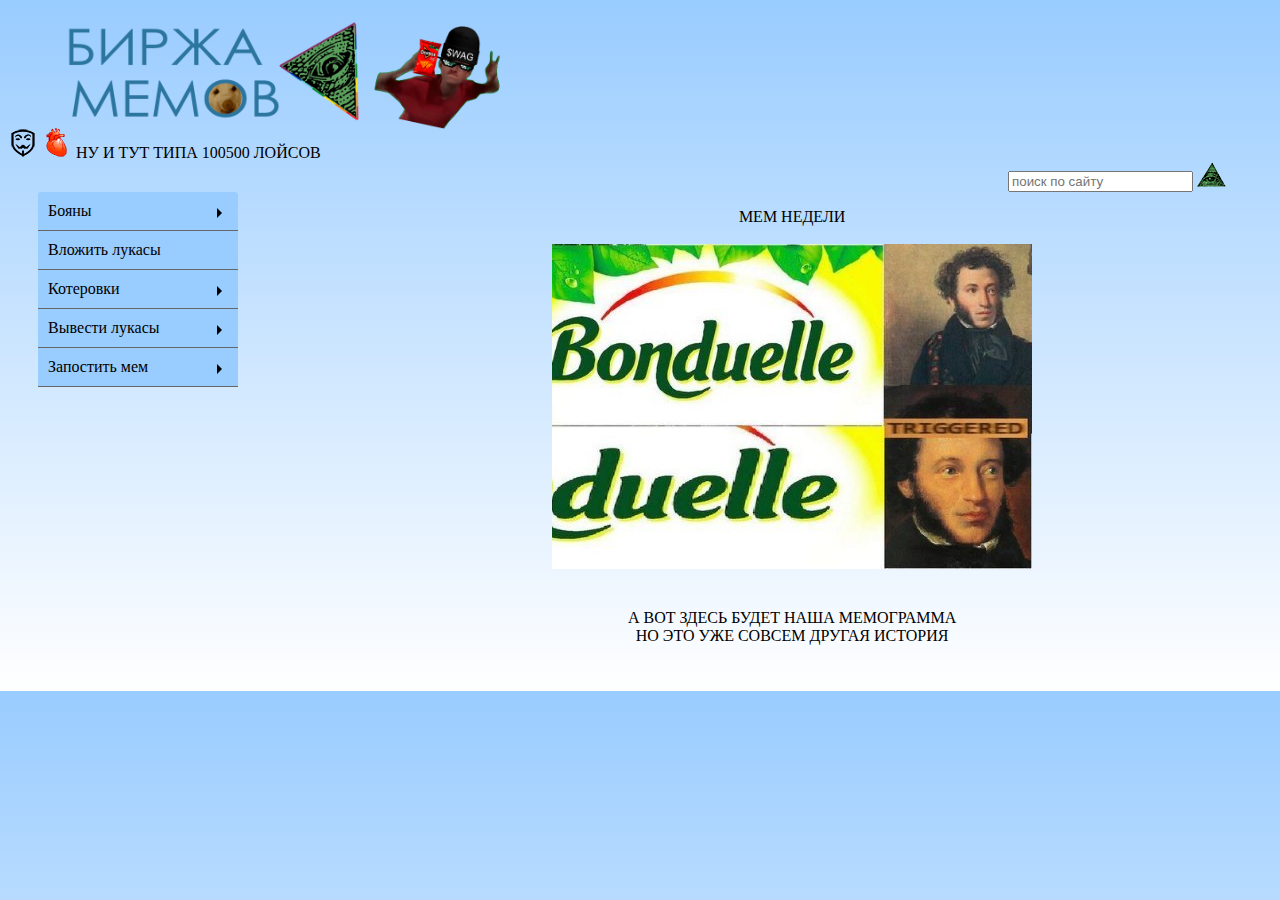
<file: src/main/webapp/index.html>
<!DOCTYPE html>
<html>
<head>
    <meta charset="utf-8">
    <title>Биржа Мемов</title>
    <link rel="stylesheet" href="MainStyle.css">

</head>

<body>

<header>
    <a href="index.html"><img src="shapka.png" width="480"></a>
</header>



<div class = "nav">
    <a href="registration.jsp"><img src="anonymous.png"></a>
    <a><img src="heart.png"> НУ И ТУТ ТИПА 100500 ЛОЙСОВ </a>

    <form method="get" action="/search" target="_blank" style="margin-left: 1000px;">
        <input name="q" id="form-query" value="" placeholder="поиск по сайту">
        <input src="eye.png" type="image" style="vertical-align: bottom; padding: 0;"/>
    </form>
</div>



<div class = "side">
    <ul class = "menu">
        <li class="menu__list"><a href="#">Бояны</a>
            <ul class="menu__drop">
                <li><a href="15_1.html">пятнадцатый год</a></li>
                <li><a href="15_2.html">пятнадцатый год</a></li>
                <li><a href="15_3.html">пятнадцатый год</a></li>
                <li><a href="15_4.html">ЭТО ВАЖНО</a></li>
            </ul>
        </li>

        <li>
            <a href="#">Вложить лукасы</a>
        </li>

        <li class="menu__list"><a href="#">Котеровки</a>
            <ul class="menu__drop">
                <li><a href="kot_1.html">На сегодня</a></li>
                <li><a href="kot_2.html">За последние три дня</a></li>
                <li><a href="kot_3.html">Очень хорошие котеровки</a></li>
            </ul>
        </li>

        <li class="menu__list"><a href="#">Вывести лукасы</a>
            <ul class="menu__drop">
                <li><a href="#">1) вопервых что ты мне сделаеш</a></li>
                <li><a href="#">я в другом городе</a></li>
                <li><a href="#">за мат извени</a></li>
            </ul>
        </li>

        <li class="menu__list"><a href="#">Запостить мем</a>
            <ul class="menu__drop">
                <li><a href="zduki.jsp">Мои здюки</a></li>
                <li><a href="notb.jsp">Пока не боян</a></li>
                <li><a href="#">Я твою мамку эчпочмак</a></li>
            </ul>
        </li>
    </ul>
</div>






<main>
    <article>
        <div><center><p>МЕМ НЕДЕЛИ <br><br>
            <img src="week.jpg"><br><br><br>
            А ВОТ ЗДЕСЬ БУДЕТ НАША МЕМОГРАММА <br> НО ЭТО УЖЕ СОВСЕМ ДРУГАЯ ИСТОРИЯ</center>

        </div>
    </article>
    <aside>
    </aside>
</main>
</body>
</html>
</file>
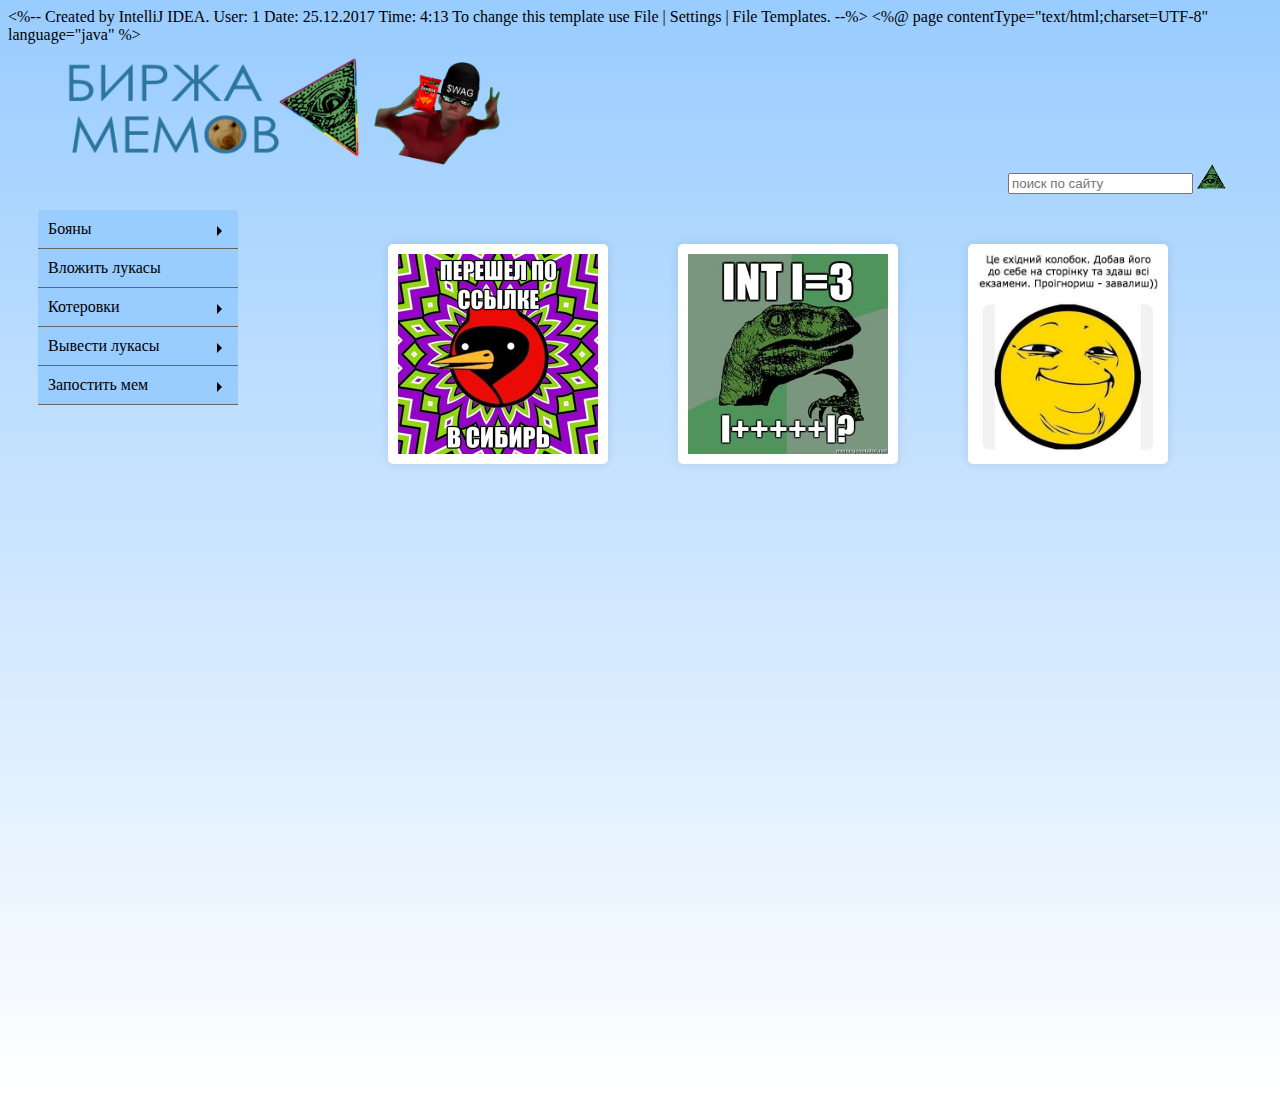
<file: src/main/webapp/15_1.html>
<%--
  Created by IntelliJ IDEA.
  User: 1
  Date: 25.12.2017
  Time: 4:13
  To change this template use File | Settings | File Templates.
--%>
<%@ page contentType="text/html;charset=UTF-8" language="java" %>

<html>
<head>
    <meta charset="utf-8">
    <title>Биржа Мемов</title>
    <link rel="stylesheet" href="MainStyle.css">

</head>


<body>

<header>
    <a href="index.html"><img src="shapka.png" width="480"></a>
</header>

<form method="get" action="/search" target="_blank" style="margin-left: 1000px;">
    <input name="q" id="form-query" value="" placeholder="поиск по сайту">
    <input src="eye.png" type="image" style="vertical-align: bottom; padding: 0;"/>
</form>

<div class = "side">
    <ul class = "menu">
        <li class="menu__list"><a href="#">Бояны</a>
            <ul class="menu__drop">
                <li><a href="15_1.html">пятнадцатый год</a></li>
                <li><a href="15_2.html">пятнадцатый год</a></li>
                <li><a href="15_3.html">пятнадцатый год</a></li>
                <li><a href="15_4.html">ЭТО ВАЖНО</a></li>
            </ul>
        </li>

        <li>
            <a href="#">Вложить лукасы</a>
        </li>

        <li class="menu__list"><a href="#">Котеровки</a>
            <ul class="menu__drop">
                <li><a href="kot_1.html">На сегодня</a></li>
                <li><a href="kot_2.html">За последние три дня</a></li>
                <li><a href="kot_3.html">Очень хорошие котеровки</a></li>
            </ul>
        </li>

        <li class="menu__list"><a href="#">Вывести лукасы</a>
            <ul class="menu__drop">
                <li><a href="#">1) вопервых что ты мне сделаеш</a></li>
                <li><a href="#">я в другом городе</a></li>
                <li><a href="#">за мат извени</a></li>
            </ul>
        </li>

        <li class="menu__list"><a href="#">Запостить мем</a>
            <ul class="menu__drop">
                <li><a href="zduki.jsp">Мои здюки</a></li>
                <li><a href="notb.jsp">Пока не боян</a></li>
                <li><a href="#">Я твою мамку эчпочмак</a></li>
            </ul>
        </li>
    </ul>
</div>
<div id="images-box">
    <div class="holder">
        <div id="image-1" class="image-lightbox">
            <span class="close"><a href="#">X</a></span>
            <img src="omich.jpg" alt="earth!">
            <a class="expand" href="#image-1"></a>
        </div>
    </div>
    <div class="holder">
        <div id="image-2" class="image-lightbox">
            <span class="close"><a href="#">X</a></span>
            <img src="filo.jpg" alt="earth!">
            <a class="expand" href="#image-2"></a>
        </div>
    </div>
    <div class="holder">
        <div id="image-3" class="image-lightbox">
            <span class="close"><a href="#">X</a></span>
            <img src="yarik.jpg" alt="earth!">
            <a class="expand" href="#image-3"></a>
        </div>
    </div>
</div>



</body>
</html>
</file>
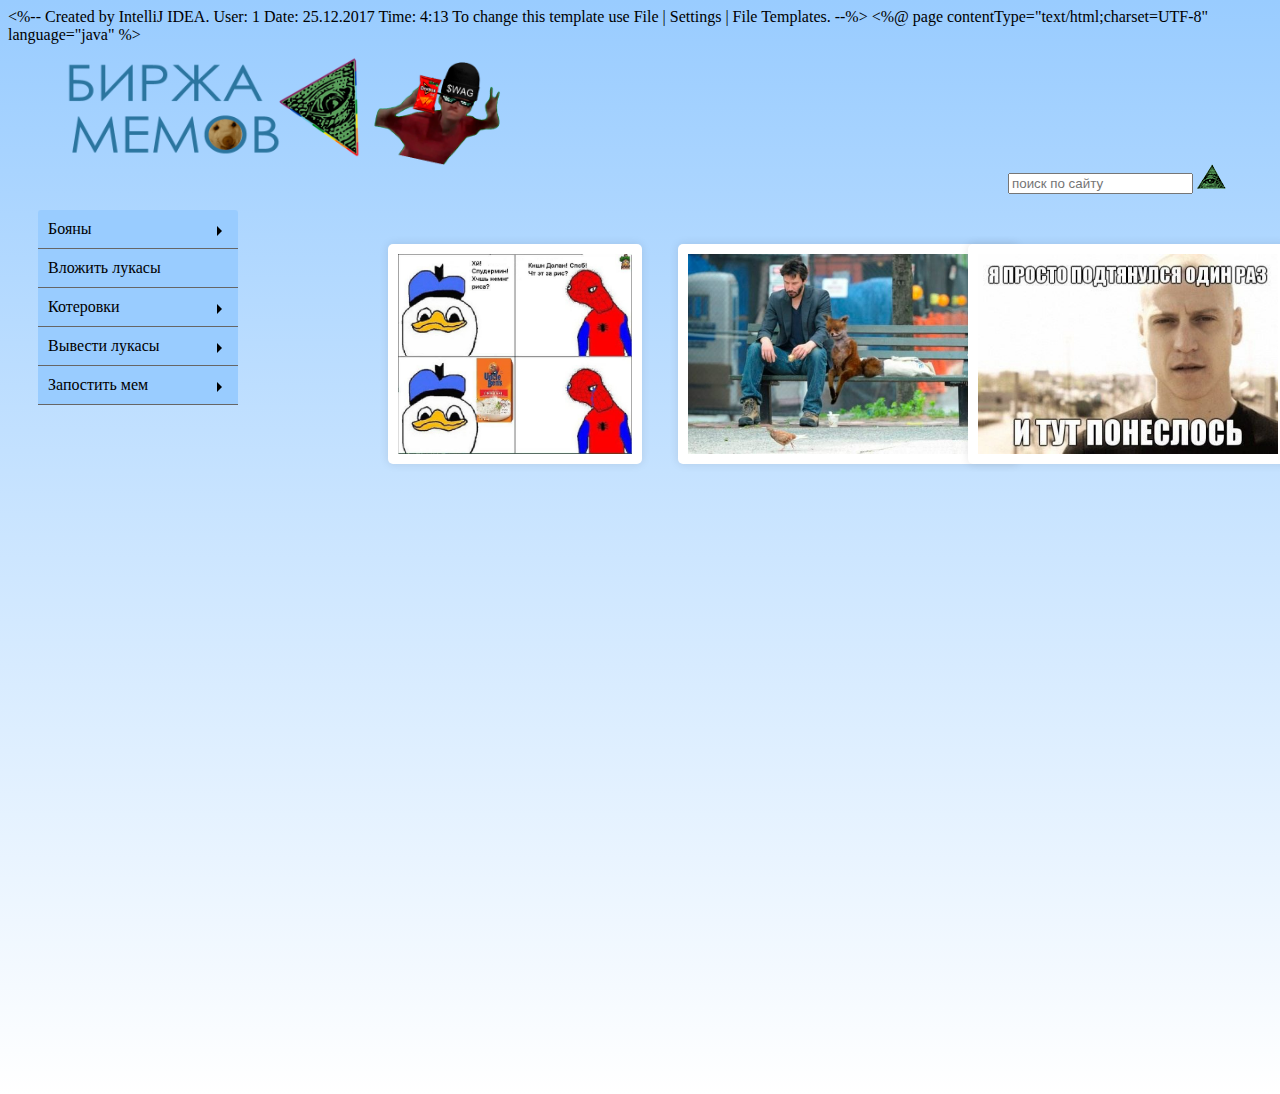
<file: src/main/webapp/15_2.html>
<%--
  Created by IntelliJ IDEA.
  User: 1
  Date: 25.12.2017
  Time: 4:13
  To change this template use File | Settings | File Templates.
--%>
<%@ page contentType="text/html;charset=UTF-8" language="java" %>

<html>
<head>
    <meta charset="utf-8">
    <title>Биржа Мемов</title>
    <link rel="stylesheet" href="MainStyle.css">

</head>


<body>

<header>
    <a href="index.html"><img src="shapka.png" width="480"></a>
</header>

<form method="get" action="/search" target="_blank" style="margin-left: 1000px;">
    <input name="q" id="form-query" value="" placeholder="поиск по сайту">
    <input src="eye.png" type="image" style="vertical-align: bottom; padding: 0;"/>
</form>

<div class = "side">
    <ul class = "menu">
        <li class="menu__list"><a href="#">Бояны</a>
            <ul class="menu__drop">
                <li><a href="15_1.html">пятнадцатый год</a></li>
                <li><a href="15_2.htm;">пятнадцатый год</a></li>
                <li><a href="15_3.html">пятнадцатый год</a></li>
                <li><a href="15_4.html">ЭТО ВАЖНО</a></li>
            </ul>
        </li>

        <li>
            <a href="#">Вложить лукасы</a>
        </li>

        <li class="menu__list"><a href="#">Котеровки</a>
            <ul class="menu__drop">
                <li><a href="kot_1.html">На сегодня</a></li>
                <li><a href="kot_2.html">За последние три дня</a></li>
                <li><a href="kot_3.html">Очень хорошие котеровки</a></li>
            </ul>
        </li>

        <li class="menu__list"><a href="#">Вывести лукасы</a>
            <ul class="menu__drop">
                <li><a href="#">1) вопервых что ты мне сделаеш</a></li>
                <li><a href="#">я в другом городе</a></li>
                <li><a href="#">за мат извени</a></li>
            </ul>
        </li>

        <li class="menu__list"><a href="#">Запостить мем</a>
            <ul class="menu__drop">
                <li><a href="zduki.html">Мои здюки</a></li>
                <li><a href="notb.html">Пока не боян</a></li>
                <li><a href="#">Я твою мамку эчпочмак</a></li>
            </ul>
        </li>
    </ul>
</div>
<div id="images-box">
    <div class="holder">
        <div id="image-1" class="image-lightbox">
            <span class="close"><a href="#">X</a></span>
            <img src="dollan.jpg" alt="earth!">
            <a class="expand" href="#image-1"></a>
        </div>
    </div>
    <div class="holder">
        <div id="image-2" class="image-lightbox">
            <span class="close"><a href="#">X</a></span>
            <img src="lis.jpg" alt="earth!">
            <a class="expand" href="#image-2"></a>
        </div>
    </div>
    <div class="holder">
        <div id="image-3" class="image-lightbox">
            <span class="close"><a href="#">X</a></span>
            <img src="mavashi.jpg" alt="earth!">
            <a class="expand" href="#image-3"></a>
        </div>
    </div>
</div>




</body>
</html>
</file>
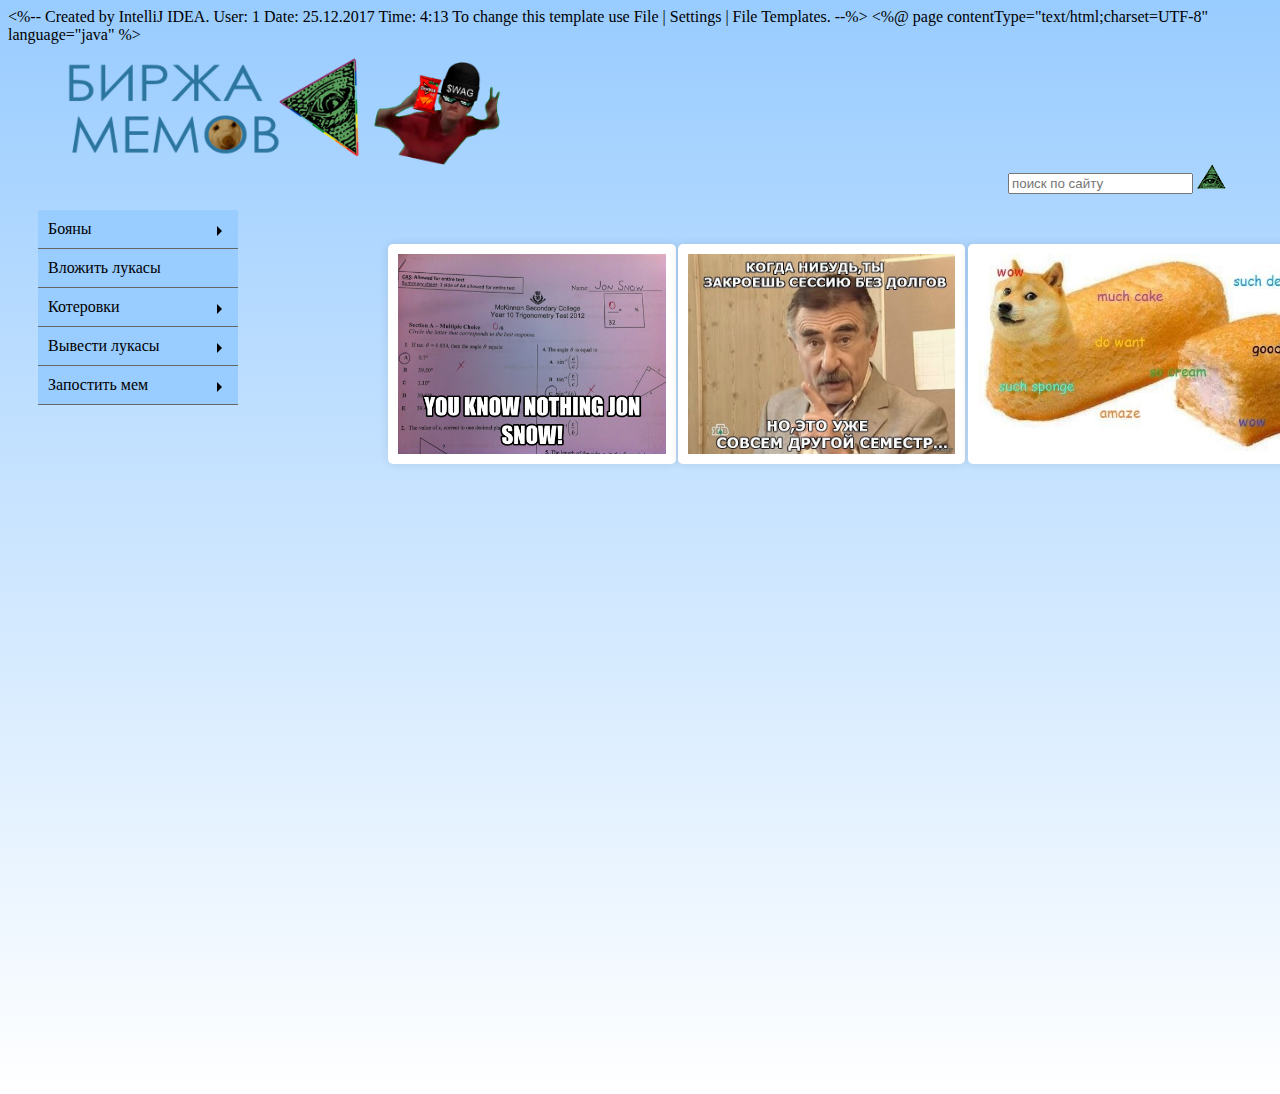
<file: src/main/webapp/15_3.html>
<%--
  Created by IntelliJ IDEA.
  User: 1
  Date: 25.12.2017
  Time: 4:13
  To change this template use File | Settings | File Templates.
--%>
<%@ page contentType="text/html;charset=UTF-8" language="java" %>

<html>
<head>
    <meta charset="utf-8">
    <title>Биржа Мемов</title>
    <link rel="stylesheet" href="MainStyle.css">

</head>


<body>

<header>
    <a href="index.html"><img src="shapka.png" width="480"></a>
</header>

<form method="get" action="/search" target="_blank" style="margin-left: 1000px;">
    <input name="q" id="form-query" value="" placeholder="поиск по сайту">
    <input src="eye.png" type="image" style="vertical-align: bottom; padding: 0;"/>
</form>

<div class = "side">
    <ul class = "menu">
        <li class="menu__list"><a href="#">Бояны</a>
            <ul class="menu__drop">
                <li><a href="15_1.html">пятнадцатый год</a></li>
                <li><a href="15_2.html">пятнадцатый год</a></li>
                <li><a href="15_3.html">пятнадцатый год</a></li>
                <li><a href="15_4.html">ЭТО ВАЖНО</a></li>
            </ul>
        </li>

        <li>
            <a href="#">Вложить лукасы</a>
        </li>

        <li class="menu__list"><a href="#">Котеровки</a>
            <ul class="menu__drop">
                <li><a href="kot_1.html">На сегодня</a></li>
                <li><a href="kot_2.html">За последние три дня</a></li>
                <li><a href="kot_3.html">Очень хорошие котеровки</a></li>
            </ul>
        </li>

        <li class="menu__list"><a href="#">Вывести лукасы</a>
            <ul class="menu__drop">
                <li><a href="#">1) вопервых что ты мне сделаеш</a></li>
                <li><a href="#">я в другом городе</a></li>
                <li><a href="#">за мат извени</a></li>
            </ul>
        </li>

        <li class="menu__list"><a href="#">Запостить мем</a>
            <ul class="menu__drop">
                <li><a href="zduki.jsp">Мои здюки</a></li>
                <li><a href="notb.jsp">Пока не боян</a></li>
                <li><a href="#">Я твою мамку эчпочмак</a></li>
            </ul>
        </li>
    </ul>
</div>
<div id="images-box">
    <div class="holder">
        <div id="image-1" class="image-lightbox">
            <span class="close"><a href="#">X</a></span>
            <img src="jonsnow.png" alt="earth!">
            <a class="expand" href="#image-1"></a>
        </div>
    </div>
    <div class="holder">
        <div id="image-2" class="image-lightbox">
            <span class="close"><a href="#">X</a></span>
            <img src="sessia.jpg" alt="earth!">
            <a class="expand" href="#image-2"></a>
        </div>
    </div>
    <div class="holder">
        <div id="image-3" class="image-lightbox">
            <span class="close"><a href="#">X</a></span>
            <img src="dog.jpg" alt="earth!">
            <a class="expand" href="#image-3"></a>
        </div>
    </div>
</div>




</body>
</html>
</file>
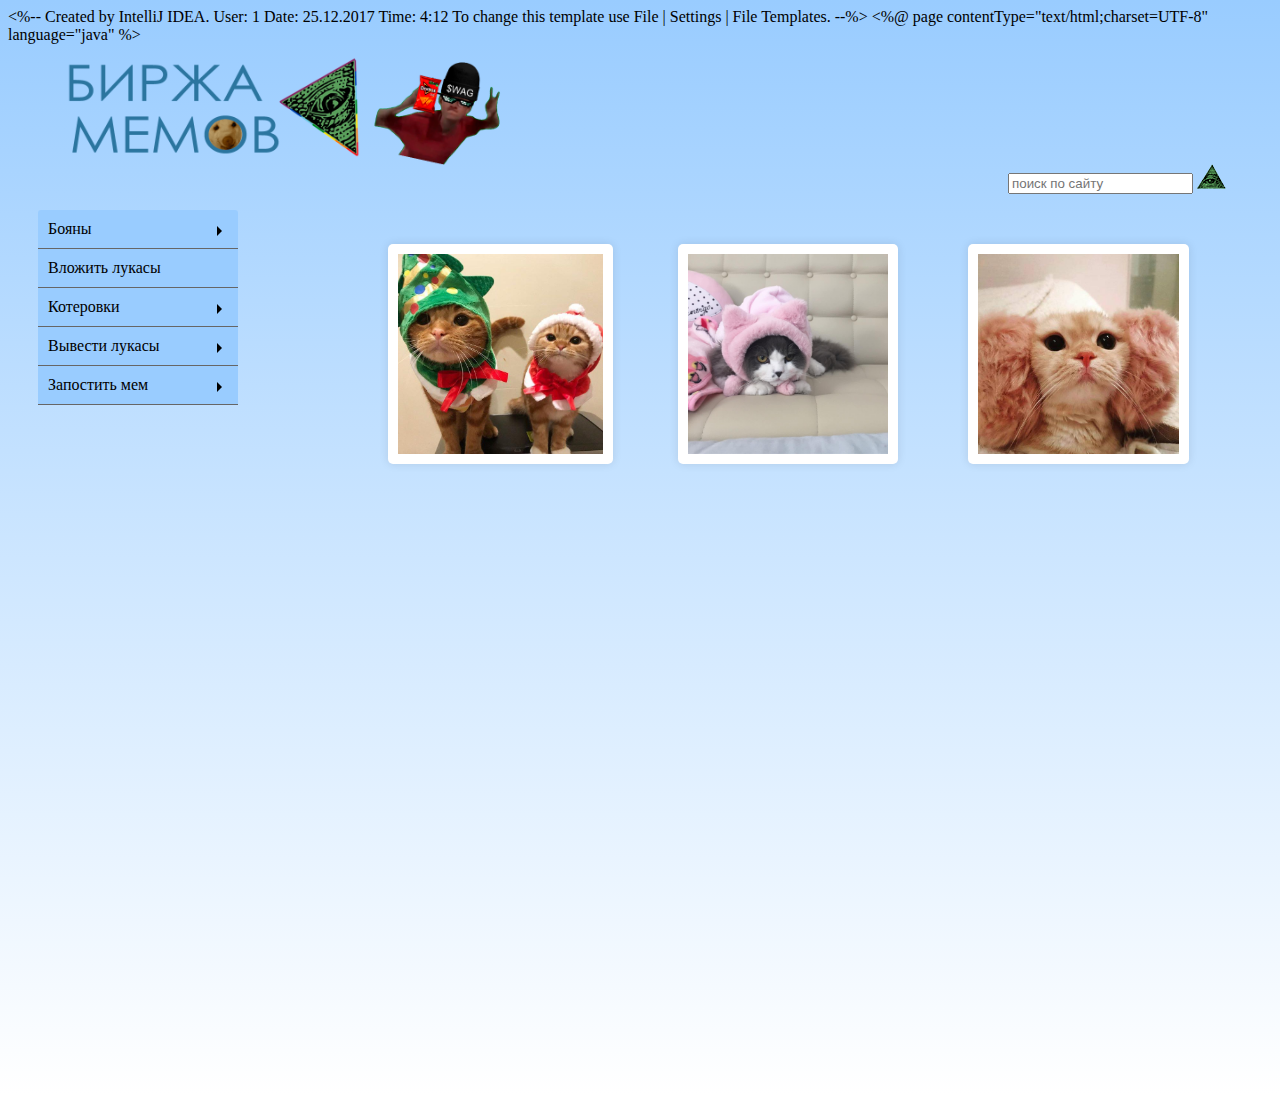
<file: src/main/webapp/kot_1.html>
<%--
  Created by IntelliJ IDEA.
  User: 1
  Date: 25.12.2017
  Time: 4:12
  To change this template use File | Settings | File Templates.
--%>
<%@ page contentType="text/html;charset=UTF-8" language="java" %>

<html>
<head>
    <meta charset="utf-8">
    <title>Биржа Мемов</title>
    <link rel="stylesheet" href="MainStyle.css">

</head>


<body>

<header>
    <a href="index.html"><img src="shapka.png" width="480"></a>
</header>

<form method="get" action="/search" target="_blank" style="margin-left: 1000px;">
    <input name="q" id="form-query" value="" placeholder="поиск по сайту">
    <input src="eye.png" type="image" style="vertical-align: bottom; padding: 0;"/>
</form>

<div class = "side">
    <ul class = "menu">
        <li class="menu__list"><a href="#">Бояны</a>
            <ul class="menu__drop">
                <li><a href="15_1.html">пятнадцатый год</a></li>
                <li><a href="15_2.html">пятнадцатый год</a></li>
                <li><a href="15_3.html">пятнадцатый год</a></li>
                <li><a href="15_4.html">ЭТО ВАЖНО</a></li>
            </ul>
        </li>

        <li>
            <a href="#">Вложить лукасы</a>
        </li>

        <li class="menu__list"><a href="#">Котеровки</a>
            <ul class="menu__drop">
                <li><a href="kot_1.html">На сегодня</a></li>
                <li><a href="kot_2.html">За последние три дня</a></li>
                <li><a href="kot_3.html">Очень хорошие котеровки</a></li>
            </ul>
        </li>

        <li class="menu__list"><a href="#">Вывести лукасы</a>
            <ul class="menu__drop">
                <li><a href="#">1) вопервых что ты мне сделаеш</a></li>
                <li><a href="#">я в другом городе</a></li>
                <li><a href="#">за мат извени</a></li>
            </ul>
        </li>

        <li class="menu__list"><a href="#">Запостить мем</a>
            <ul class="menu__drop">
                <li><a href="zduki.jsp">Мои здюки</a></li>
                <li><a href="notb.jsp">Пока не боян</a></li>
                <li><a href="#">Я твою мамку эчпочмак</a></li>
            </ul>
        </li>
    </ul>
</div>
<div id="images-box">
    <div class="holder">
        <div id="image-1" class="image-lightbox">
            <span class="close"><a href="#">X</a></span>
            <img src="kot7.jpg" alt="earth!">
            <a class="expand" href="#image-1"></a>
        </div>
    </div>
    <div class="holder">
        <div id="image-2" class="image-lightbox">
            <span class="close"><a href="#">X</a></span>
            <img src="kot8.jpg" alt="earth!">
            <a class="expand" href="#image-2"></a>
        </div>
    </div>
    <div class="holder">
        <div id="image-3" class="image-lightbox">
            <span class="close"><a href="#">X</a></span>
            <img src="kot9.jpg" alt="earth!">
            <a class="expand" href="#image-3"></a>
        </div>
    </div>
</div>





</body>
</html>
</file>
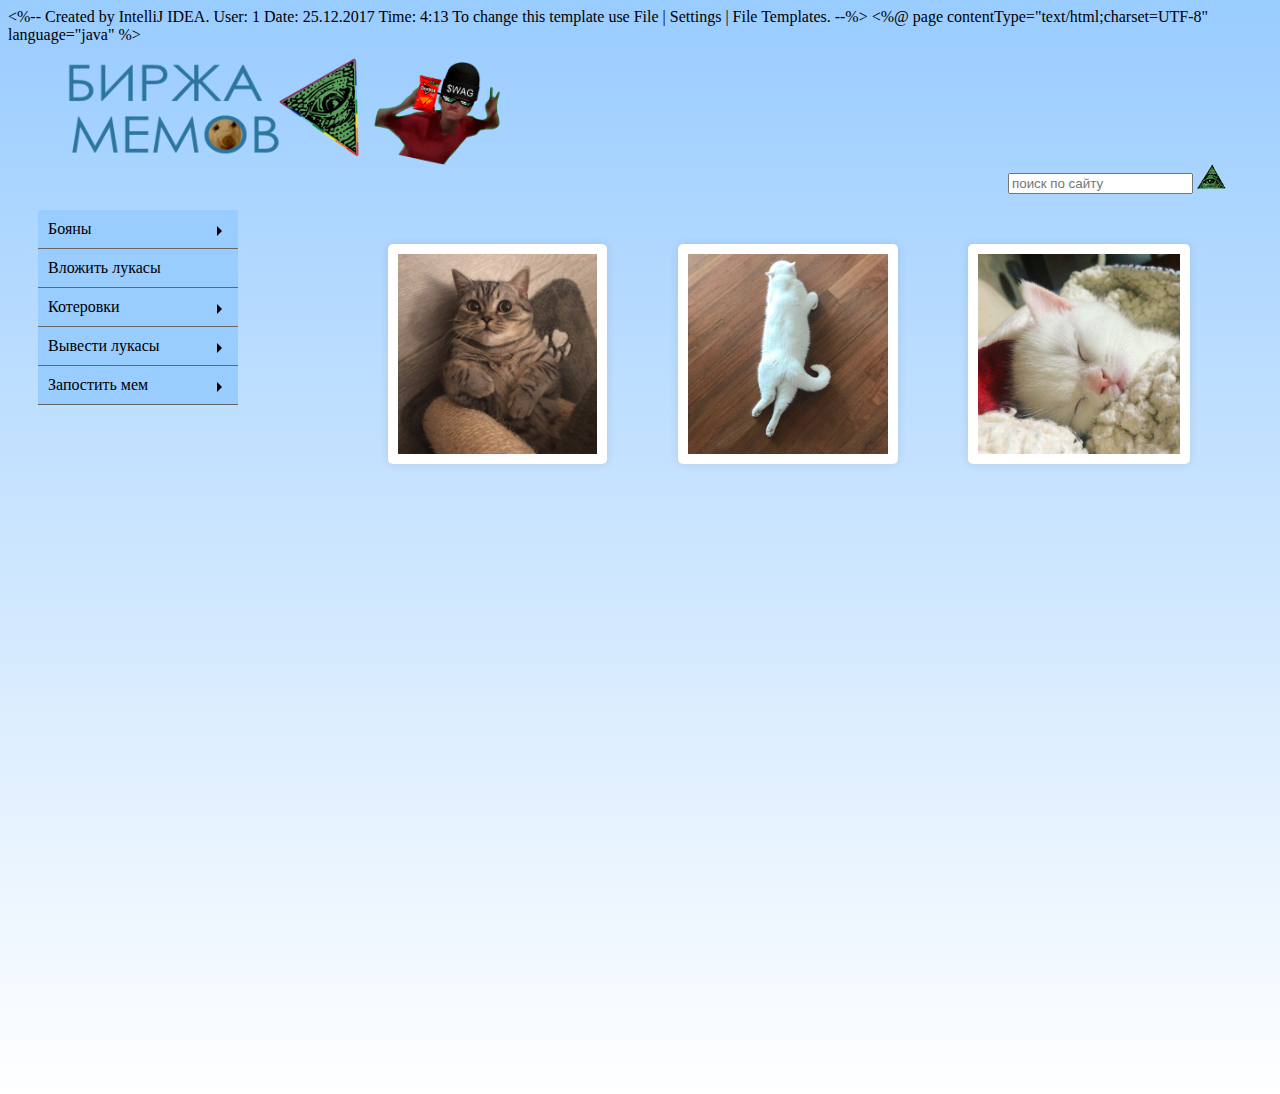
<file: src/main/webapp/kot_2.html>
<%--
  Created by IntelliJ IDEA.
  User: 1
  Date: 25.12.2017
  Time: 4:13
  To change this template use File | Settings | File Templates.
--%>
<%@ page contentType="text/html;charset=UTF-8" language="java" %>

<html>
<head>
    <meta charset="utf-8">
    <title>Биржа Мемов</title>
    <link rel="stylesheet" href="MainStyle.css">

</head>


<body>

<header>
    <a href="index.html"><img src="shapka.png" width="480"></a>
</header>

<form method="get" action="/search" target="_blank" style="margin-left: 1000px;">
    <input name="q" id="form-query" value="" placeholder="поиск по сайту">
    <input src="eye.png" type="image" style="vertical-align: bottom; padding: 0;"/>
</form>

<div class = "side">
    <ul class = "menu">
        <li class="menu__list"><a href="#">Бояны</a>
            <ul class="menu__drop">
                <li><a href="15_1.html">пятнадцатый год</a></li>
                <li><a href="15_2.html">пятнадцатый год</a></li>
                <li><a href="15_3.html">пятнадцатый год</a></li>
                <li><a href="15_4.html">ЭТО ВАЖНО</a></li>
            </ul>
        </li>

        <li>
            <a href="#">Вложить лукасы</a>
        </li>

        <li class="menu__list"><a href="#">Котеровки</a>
            <ul class="menu__drop">
                <li><a href="kot_1.html">На сегодня</a></li>
                <li><a href="kot_2.html">За последние три дня</a></li>
                <li><a href="kot_3.html">Очень хорошие котеровки</a></li>
            </ul>
        </li>

        <li class="menu__list"><a href="#">Вывести лукасы</a>
            <ul class="menu__drop">
                <li><a href="#">1) вопервых что ты мне сделаеш</a></li>
                <li><a href="#">я в другом городе</a></li>
                <li><a href="#">за мат извени</a></li>
            </ul>
        </li>

        <li class="menu__list"><a href="#">Запостить мем</a>
            <ul class="menu__drop">
                <li><a href="zduki.jsp">Мои здюки</a></li>
                <li><a href="notb.jsp">Пока не боян</a></li>
                <li><a href="#">Я твою мамку эчпочмак</a></li>
            </ul>
        </li>
    </ul>
</div>
<div id="images-box">
    <div class="holder">
        <div id="image-1" class="image-lightbox">
            <span class="close"><a href="#">X</a></span>
            <img src="kot4.jpg" alt="earth!">
            <a class="expand" href="#image-1"></a>
        </div>
    </div>
    <div class="holder">
        <div id="image-2" class="image-lightbox">
            <span class="close"><a href="#">X</a></span>
            <img src="kot5.jpg" alt="earth!">
            <a class="expand" href="#image-2"></a>
        </div>
    </div>
    <div class="holder">
        <div id="image-3" class="image-lightbox">
            <span class="close"><a href="#">X</a></span>
            <img src="kot6.jpg" alt="earth!">
            <a class="expand" href="#image-3"></a>
        </div>
    </div>
</div>




</body>
</html>
</file>
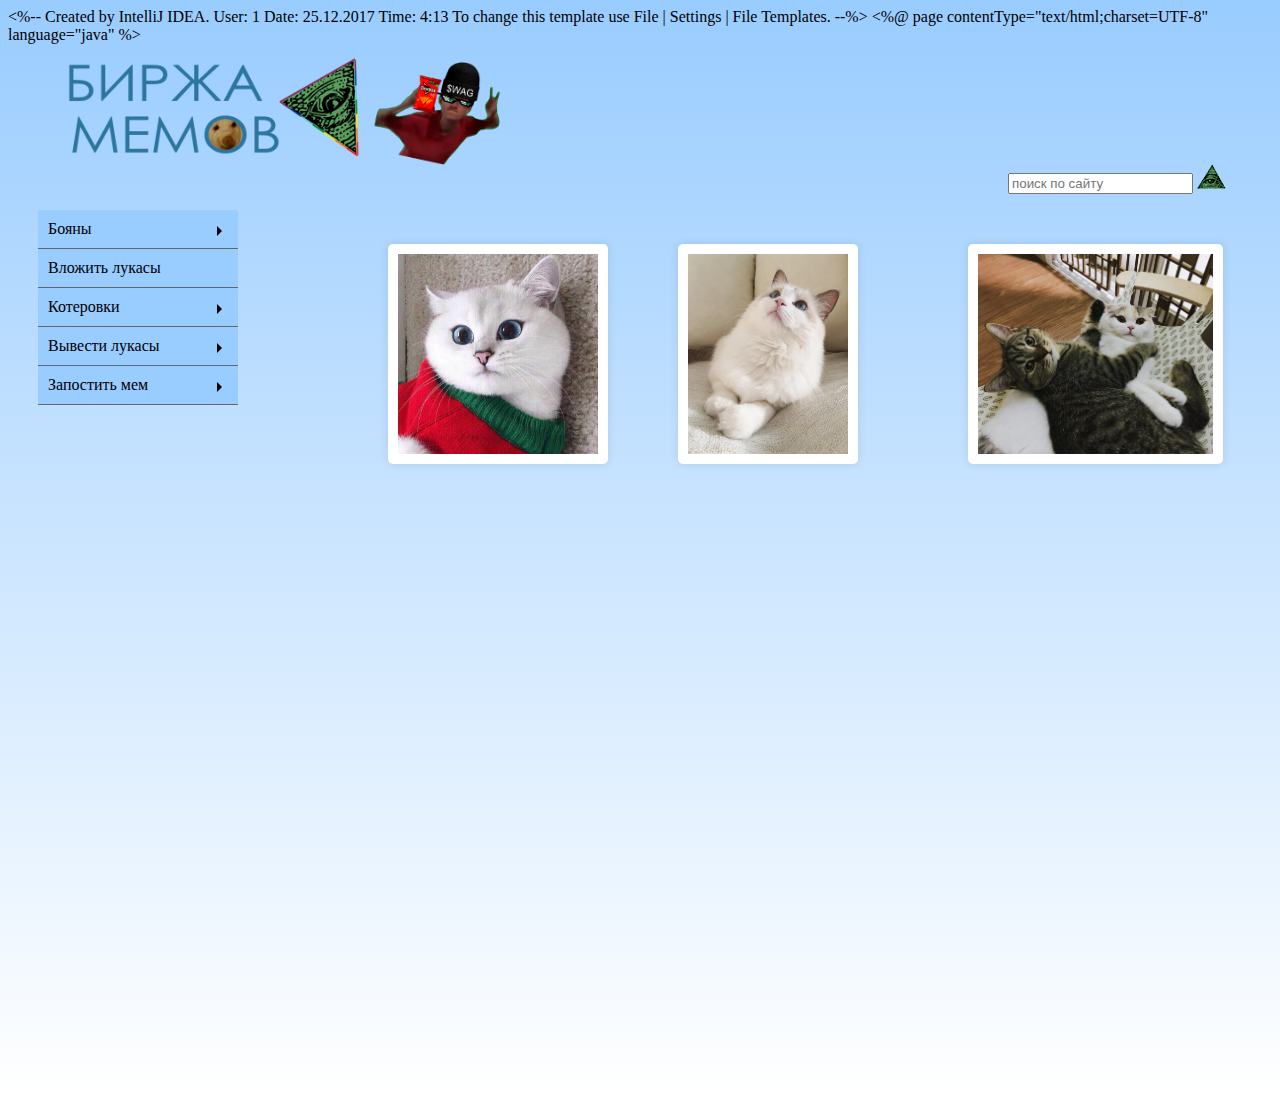
<file: src/main/webapp/kot_3.html>
<%--
  Created by IntelliJ IDEA.
  User: 1
  Date: 25.12.2017
  Time: 4:13
  To change this template use File | Settings | File Templates.
--%>
<%@ page contentType="text/html;charset=UTF-8" language="java" %>

<html>
<head>
    <meta charset="utf-8">
    <title>Биржа Мемов</title>
    <link rel="stylesheet" href="MainStyle.css">

</head>


<body>

<header>
    <a href="index.html"><img src="shapka.png" width="480"></a>
</header>

<form method="get" action="/search" target="_blank" style="margin-left: 1000px;">
    <input name="q" id="form-query" value="" placeholder="поиск по сайту">
    <input src="eye.png" type="image" style="vertical-align: bottom; padding: 0;"/>
</form>

<div class = "side">
    <ul class = "menu">
        <li class="menu__list"><a href="#">Бояны</a>
            <ul class="menu__drop">
                <li><a href="15_1.html">пятнадцатый год</a></li>
                <li><a href="15_2.html">пятнадцатый год</a></li>
                <li><a href="15_3.html">пятнадцатый год</a></li>
                <li><a href="15_4.html">ЭТО ВАЖНО</a></li>
            </ul>
        </li>

        <li>
            <a href="#">Вложить лукасы</a>
        </li>

        <li class="menu__list"><a href="#">Котеровки</a>
            <ul class="menu__drop">
                <li><a href="kot_1.html">На сегодня</a></li>
                <li><a href="kot_2.html">За последние три дня</a></li>
                <li><a href="kot_3.html">Очень хорошие котеровки</a></li>
            </ul>
        </li>

        <li class="menu__list"><a href="#">Вывести лукасы</a>
            <ul class="menu__drop">
                <li><a href="#">1) вопервых что ты мне сделаеш</a></li>
                <li><a href="#">я в другом городе</a></li>
                <li><a href="#">за мат извени</a></li>
            </ul>
        </li>

        <li class="menu__list"><a href="#">Запостить мем</a>
            <ul class="menu__drop">
                <li><a href="zduki.jsp">Мои здюки</a></li>
                <li><a href="notb.jsp">Пока не боян</a></li>
                <li><a href="#">Я твою мамку эчпочмак</a></li>
            </ul>
        </li>
    </ul>
</div>

<div id="images-box">
    <div class="holder">
        <div id="image-1" class="image-lightbox">
            <span class="close"><a href="#">X</a></span>
            <img src="kot1.jpg" alt="earth!">
            <a class="expand" href="#image-1"></a>
        </div>
    </div>
    <div class="holder">
        <div id="image-2" class="image-lightbox">
            <span class="close"><a href="#">X</a></span>
            <img src="kot2.jpg" alt="earth!">
            <a class="expand" href="#image-2"></a>
        </div>
    </div>
    <div class="holder">
        <div id="image-3" class="image-lightbox">
            <span class="close"><a href="#">X</a></span>
            <img src="kot3.jpg" alt="earth!">
            <a class="expand" href="#image-3"></a>
        </div>
    </div>
</div>

</body>
</html>
</file>
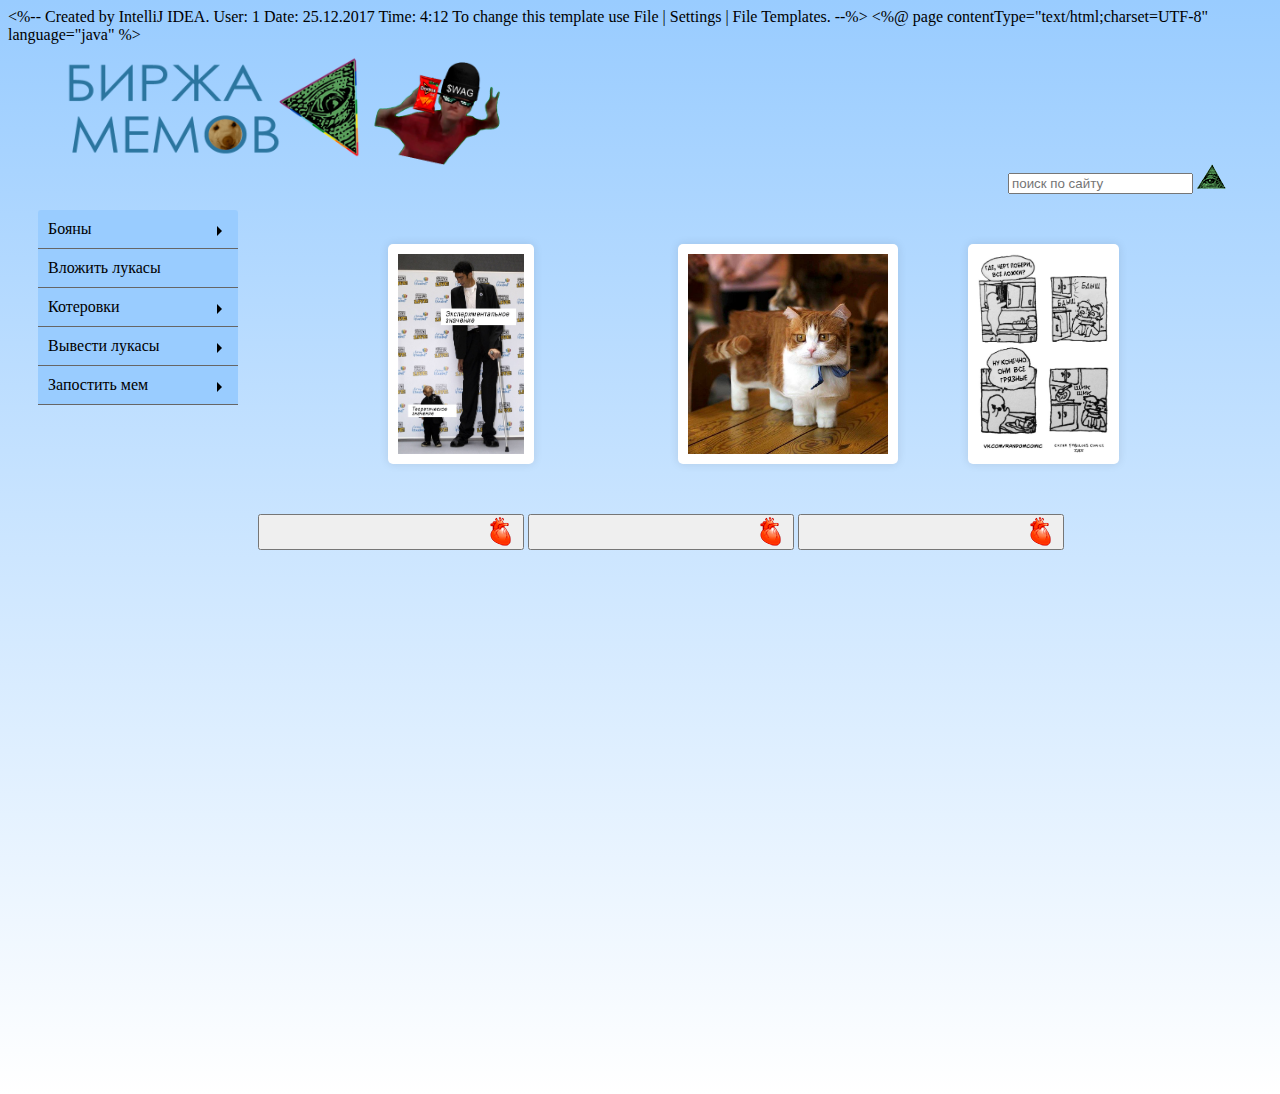
<file: src/main/webapp/notb.html>
<%--
  Created by IntelliJ IDEA.
  User: 1
  Date: 25.12.2017
  Time: 4:12
  To change this template use File | Settings | File Templates.
--%>
<%@ page contentType="text/html;charset=UTF-8" language="java" %>

<html>
<head>
    <meta charset="utf-8">
    <title>Биржа Мемов</title>
    <link rel="stylesheet" href="MainStyle.css">

</head>


<body>

<header>
    <a href="index.html"><img src="shapka.png" width="480"></a>
</header>

<form method="get" action="/search" target="_blank" style="margin-left: 1000px;">
    <input name="q" id="form-query" value="" placeholder="поиск по сайту">
    <input src="eye.png" type="image" style="vertical-align: bottom; padding: 0;"/>
</form>

<div class = "side">
    <ul class = "menu">
        <li class="menu__list"><a href="#">Бояны</a>
            <ul class="menu__drop">
                <li><a href="15_1.html">пятнадцатый год</a></li>
                <li><a href="15_2.html">пятнадцатый год</a></li>
                <li><a href="15_3.html">пятнадцатый год</a></li>
                <li><a href="15_4.html">ЭТО ВАЖНО</a></li>
            </ul>
        </li>

        <li>
            <a href="#">Вложить лукасы</a>
        </li>

        <li class="menu__list"><a href="#">Котеровки</a>
            <ul class="menu__drop">
                <li><a href="kot_1.html">На сегодня</a></li>
                <li><a href="kot_2.html">За последние три дня</a></li>
                <li><a href="kot_3.html">Очень хорошие котеровки</a></li>
            </ul>
        </li>

        <li class="menu__list"><a href="#">Вывести лукасы</a>
            <ul class="menu__drop">
                <li><a href="#">1) вопервых что ты мне сделаеш</a></li>
                <li><a href="#">я в другом городе</a></li>
                <li><a href="#">за мат извени</a></li>
            </ul>
        </li>

        <li class="menu__list"><a href="#">Запостить мем</a>
            <ul class="menu__drop">
                <li><a href="zduki.html">Мои здюки</a></li>
                <li><a href="#">Пока не боян</a></li>
                <li><a href="#">Я твою мамку эчпочмак</a></li>
            </ul>
        </li>
    </ul>
</div>
<div id="images-box">
    <div class="holder">
        <div id="image-1" class="image-lightbox">
            <span class="close"><a href="#">X</a></span>
            <img src="gal1.jpg" alt="earth!">
            <a class="expand" href="#image-1"></a>
        </div>
    </div>
    <div class="holder">
        <div id="image-2" class="image-lightbox">
            <span class="close"><a href="#">X</a></span>
            <img src="gal2.jpg" alt="earth!">
            <a class="expand" href="#image-2"></a>
        </div>
    </div>
    <div class="holder">
        <div id="image-3" class="image-lightbox">
            <span class="close"><a href="#">X</a></span>
            <img src="gal3.jpg" alt="earth!">
            <a class="expand" href="#image-3"></a>
        </div>
    </div>
</div>
<div>
<button type="button"><img src="heart.png" style="margin-left: 220px;"> </button>
<button type="button"><img src="heart.png" style="margin-left: 220px;"> </button>
<button type="button"><img src="heart.png" style="margin-left: 220px;"> </button>
</div>




</body>
</html>
</file>
<file: src/main/webapp/MainStyle.css>
body{
    background-size: cover;
    background: linear-gradient(to bottom, #99ccff, #ffffff);
    font-family: Century Gothic;
} /* градиент */

main {
    margin: 0 auto;
    width: 1170px;
    display: block;
}

header {
    background-color: transparent;
    color: #000000;
    height: 100px;
    padding: 10px 50px;
}


nav {
    background-color: #eee;
    border: 1px solid #ddd;
    margin-bottom: 20px;
    height: 56px;
}



summary:focus {
    outline: 0;
}

details > summary {
    cursor:pointer;
    background: lightblue;
    margin:4px;
    padding:8px;
}

details > summary:hover {
    background: Lavender;
}

details > a {
    display:block;
    text-decoration: none;
    color:#000;
    font-size:13px;
    margin:3px 6px 3px 18px;
    padding: 4px;
    background: AliceBlue;
}

details > a:hover {
    background: #DFEFFF;
    font-weight: bold;
}

details > a::before {
    content: "- ";
}


aside {
    float: left;
    padding-left: 15px;
    width: 25%;
    display: block;
    overflow: hidden;
    position:relative;
}

article {
    float: right;
    margin-bottom: 30px;
    width: 74%;
    overflow: hidden;
}

article img {
    display: inline;
}







/* отсюда начинается оформление меню */
a{text-decoration: none;} /*чтобы после нажатия на ссылку она не становилась фиолетовой*/

ul{
    margin: 0;
    padding: 0;
    list-style: none;
    height: 100%;
}

/*Внешний вид меню*/

.side{
    float: left;
    width: 200px;
    margin-left: 30px;
    margin-right: 20px;
}

.menu a{
    background: #99ccff;
    color: #000000;
    padding: 10px;
    display: block;
    border-bottom: 1px solid #666; /* Цвет и размер "рамки" между менюшками */
    transition: 0.5s all;  /*Плавность при наведении*/

}

.menu a:hover{
    background: #8ebeed; /*Цвет при наведении*/
    padding: 10px 0 10px 20px;
}

.menu li:first-child a,
.menu li .menu__drop li:first-child a{
    border-radius: 3px 3px 0 0;
}

.menu li:lust-child a,
.menu li .menu__drop li:lust-child a{
    border-radius: 0 0 3px 3px;
    border-bottom: 0;
}

.menu li .menu__drop li a{
    border-radius: 0;
    border-bottom: 1px solid #666;
}

/* Всплывающее меню*/

.menu__list{
    position: relative;
}

.menu__drop{
    position: absolute;
    width: 60%;
    left: 100%;
    top: -9999em;
    opacity: 0;
    border-left: 10px solid transparent;
    transition: 0.5s opacity;
}

.menu__list:hover .menu__drop{
    opacity: 1;
    top: 0;
}

/* Иконки для всплывающих меню */

.menu__list::after{
    content: " ";
    position: absolute;
    border: 5px solid;
    border-color: transparent transparent transparent #000000;
    top: 1em;
    right: 0.7em;
    transition: 0.5s;

}

.menu__list:hover::after{
    transform: scaleX(-1);
}





/* ГАЛЕРЕЯ ГАЛЕРЕЮШКА */

#images-box {
/ * Общая ширина изображения контейнера, в основном, для центрирования * /
    width: 0px;
    height: 470px;
    margin: 50px;
    position: relative;
    left: 330px;
    top: 0px;
    height: 220px;
}

.image-lightbox img {
    width: inherit;
    height: inherit;
    z-index: 200;
}

.holder {
/ * Ширина и высота, вы можете их изменить * /
width: 200px;
    height: 200px;
    float: left;
    margin: 0 20px 30px 0;
}

.image-lightbox {

    width: inherit;
    height: inherit;
    padding: 10px;
    /* Тени */
    box-shadow: 0px 0px 10px rgba(0,0,0,0.1);
    background: #fff;
    border-radius: 5px;
    position: absolute;
    top: 0;
    font-family: Arial, sans-serif;
    /* Переходы */
    -webkit-transition: all ease-in 0.5s;
    -moz-transition: all ease-in 0.5s;
    -ms-transition: all ease-in 0.5s;
    -o-transition: all ease-in 0.5s;
}

/*кнопка закрытия*/
.image-lightbox span {
    display: none;
}

.image-lightbox .expand {
    width: 100%;
    height: 100%;
    position: absolute;
    top: 0;
    z-index: 2000;
    background: rgba(0,0,0,0); /* Фиксы для IE */
    left: 0;
}

.image-lightbox .close {
    position: absolute;
    width: 20px; height: 20px;
    right: 20px; top: 20px;
}

.image-lightbox .close a {
    height: auto; width: auto;
    padding: 5px 10px;
    color: #fff;
    text-decoration: none;
    background: #22272c;
    box-shadow: inset 0px 24px 20px -15px rgba(255, 255, 255, 0.1), inset 0px 0px 10px rgba(0,0,0,0.4), 0px 0px 30px rgba(255,255,255,0.4);
    border-radius: 5px;
    font-weight: bold;
    float: right;
}

.image-lightbox .close a:hover {
    box-shadow: inset 0px -24px 20px -15px rgba(255, 255, 255, 0.01), inset 0px 0px 10px rgba(0,0,0,0.4), 0px 0px 20px rgba(255,255,255,0.4);
}

/*позиционирование изображений*/


div#image-1 { left: 0;}
div#image-2 { left: 290px; }
div#image-3 { left: 580px; }

/*позиционирование на странице*/
div[id^=image]:target {
    width: 450px;
    height: 350px;
    z-index: 500;
    top: 50px;
    left: 200px;
}
div[id^=image]:target .close {
    display: block;
}

div[id^=image]:target .expand {
    display: none;
}

div#image-1:target, div#image-2:target, div#image-3:target { left: 200px; }




/*А ТУТ МЫ ДЕЛАЕМ РЕГИСТРАЦИЮ*/

.form-row {
    margin-bottom: 8px;
    overflow: hidden;
}
.form-row input {
    float: right;
    height: 19px;
    line-height: 19px;
    margin: 0px;
    padding: 0px 5px;
    width: 287px;
    border: 1px solid #ABADB3;
}

.reg-form {
    width: 416px;
    margin: 0 auto;
}

.form-row textarea {
    height: 90px;
    line-height: 16px;
    font-size: 12px;
    padding: 0px 5px;
    width: 404px;
    border: 1px solid #ABADB3;
}

.form-row input[type=submit] {
    padding:5px;
    height:25px;
    width:100%;
    line-height: 10px;
    background: #99ccff;
    color:white;
}

.form-row input[type=submit]:hover {
    background:#286090;
}


.form-row input[type=button] {
    padding:5px;
    height:25px;
    width:100%;
    line-height: 10px;
    background: #99ccff;
    color:white;
}

.form-row input[type=button]:hover {
    background:#286090;
}
</file>
